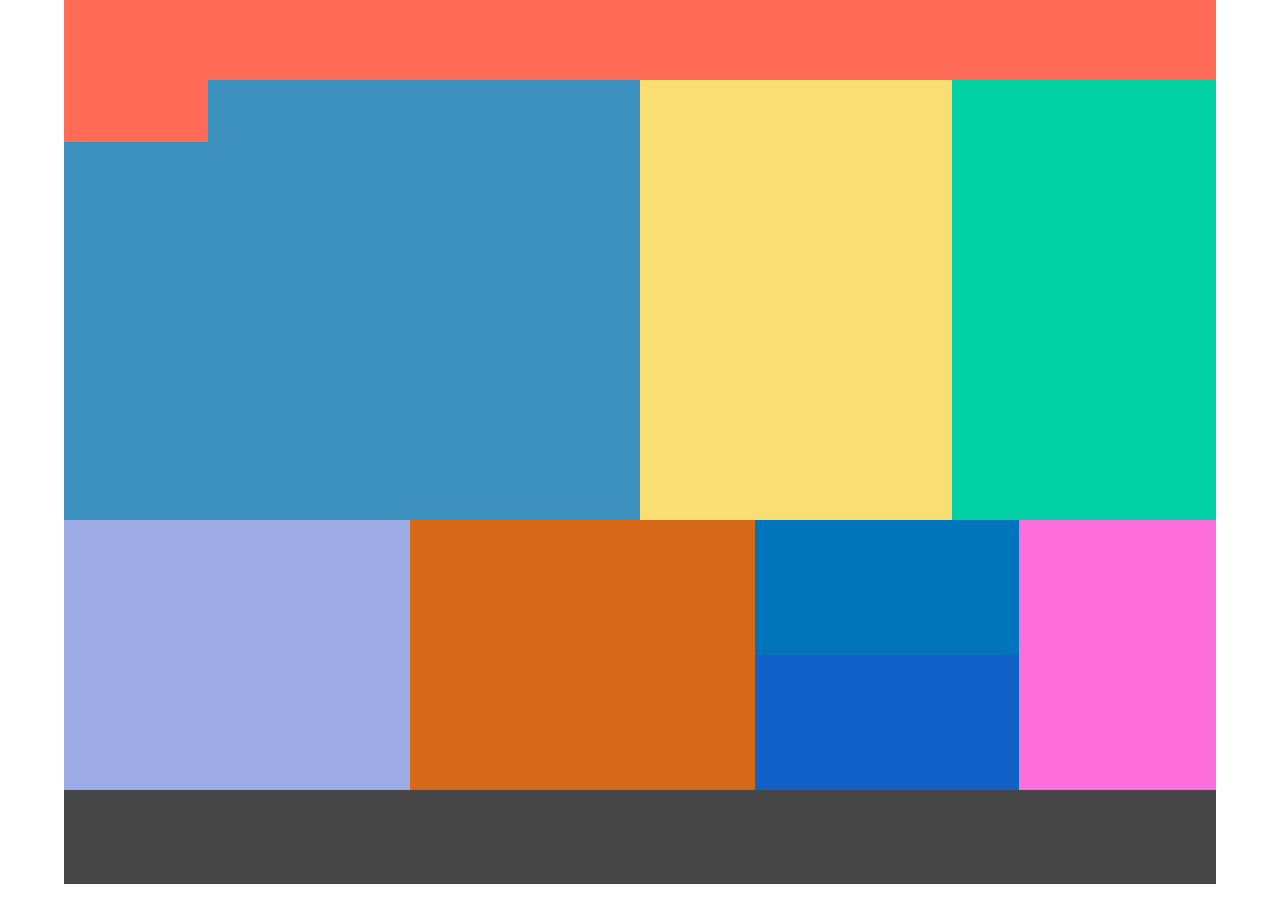
<file: 04_1.html>
<!DOCTYPE html>
<html lang="en">
  <head>
    <meta charset="UTF-8" />
    <meta name="viewport" content="width=device-width, initial-scale=1.0" />
    <title>Document</title>
    <style>
      * {
        margin: 0;
        padding: 0;
      }
      .wrap {
        display: flex;
        flex-flow: row wrap;
        /* 가변크기의 박스 */
        width: 90%;
        /* 중앙정렬 */
        margin: 0 auto;
      }
      .header {
        display: flex;
        order: 1;
        justify-content: flex-end;
        width: 100%;
        position: relative;
      }

      .header h1 {
        position: absolute;
        top: 0;
        left: 0;
        /* 가변크기로 만들 박스의 가로 너비 / 가변 크기로 만들 박스를 감싸고 있는 박스의 가로 너비 * 100 */
        width: 12.5%;
        height: 142px;
        background: #ff6b57;
      }

      .header nav {
        width: 87.5%;
        min-height: 80px;
        background: #ff6b57;
      }

      .slider_section {
        order: 2;
        width: 50%;
        background: #3c90be;
        height: 440px;
      }

      .gallery_section {
        order: 3;
        width: 27.08333333%;
        background: #f8de73;
      }

      .rankup_section {
        order: 4;
        width: 22.91666667%;
        background: #00d2a5;
      }

      .latest_post_section {
        order: 5;
        width: 30%;
        background: #9cabe4;
        height: 270px;
      }

      .popular_post_section {
        order: 6;
        width: 30%;
        background: #d76817;
      }

      .banner_section {
        order: 7;
        display: flex;
        flex-flow: column nowrap;
        width: 22.916666667%;
      }

      .banner_section div {
        flex: 1 1 0;
      }

      .banner_section div.banner_box_01 {
        background: #0175bb;
      }

      .banner_section div.banner_box_02 {
        background: #1261c9;
      }

      .social_section {
        order: 8;
        width: 17.0833333%;
        background: #fe6eda;
      }

      .footer {
        order: 9;
        width: 100%;
        min-height: 94px;
        background: #474747;
      }
    </style>
  </head>
  <body>
    <div class="wrap">
      <header class="header">
        <h1></h1>
        <nav></nav>
      </header>
      <section class="slider_section"></section>
      <section class="gallery_section"></section>
      <section class="rankup_section"></section>
      <section class="latest_post_section"></section>
      <section class="popular_post_section"></section>
      <section class="banner_section">
        <div class="banner_box_01"></div>
        <div class="banner_box_02"></div>
      </section>
      <section class="social_section"></section>
      <footer class="footer"></footer>
    </div>
  </body>
</html>
</file>
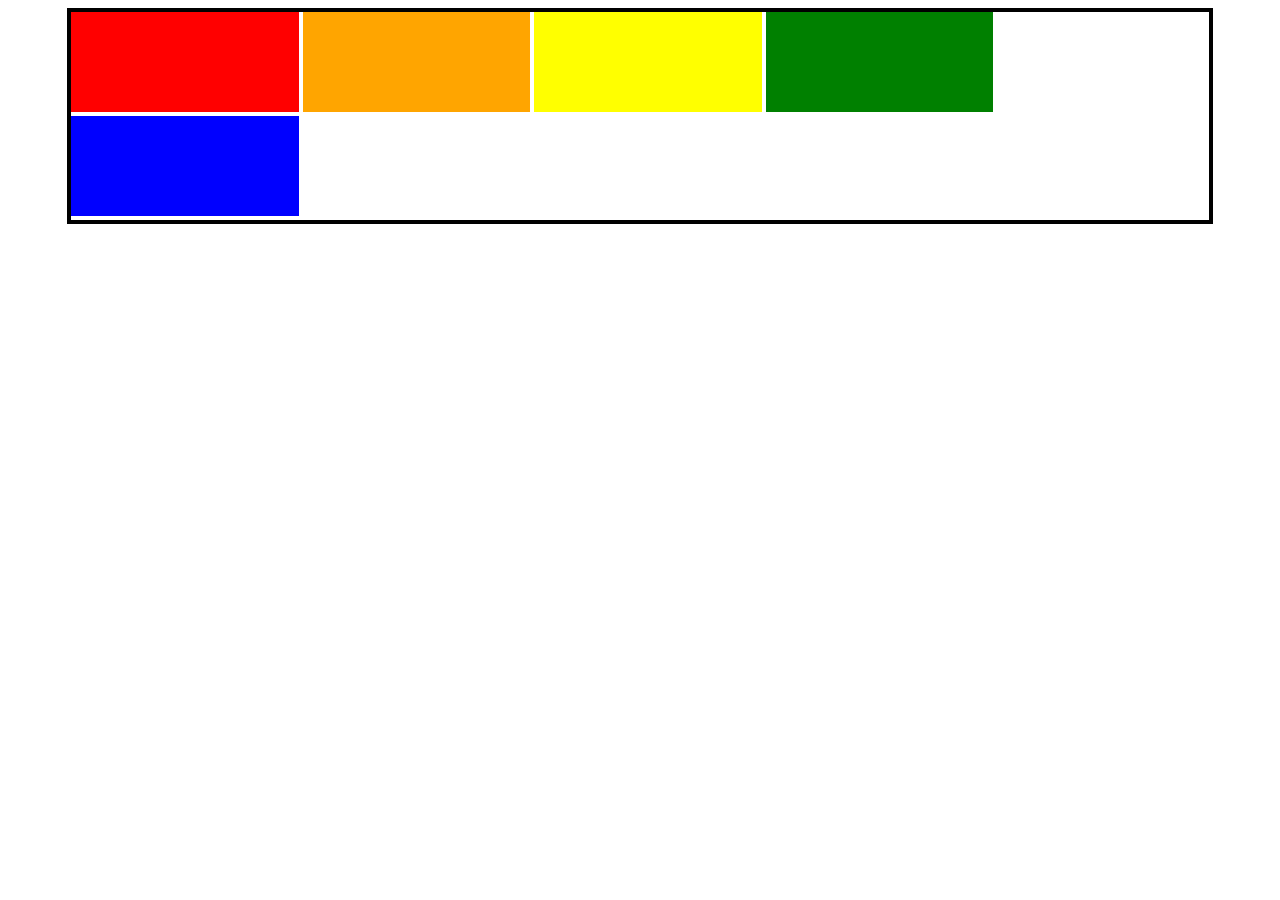
<file: medaiqueries.html>
<!DOCTYPE html>
<html lang="en">
  <head>
    <meta charset="UTF-8" />
    <meta name="viewport" content="width=device-width, initial-scale=1.0" />
    <title>Document</title>
    <style>
      #wrap {
        width: 90%;
        margin: 0 auto;
        border: 4px solid #000;
      }

      #wrap div {
        display: inline-block;
        height: 100px;
      }

      #wrap div:first-child {
        background: red;
      }
      #wrap div:nth-child(2) {
        background: orange;
      }
      #wrap div:nth-child(3) {
        background: yellow;
      }
      #wrap div:nth-child(4) {
        background: green;
      }
      #wrap div:last-child {
        background: blue;
      }

      @media all and (min-width: 320px) {
        #wrap div {
          width: 100%;
        }
      }
      @media all and (min-width: 768px) {
        #wrap div {
          width: 50%;
        }
        #wrap div:last-child {
          width: 100%;
        }
      }
      @media all and (min-width: 1024px) {
        #wrap div {
          width: 20%;
        }

        /* 이전의 크기가 그대로 적용됨 */
        #wrap div:last-child {
          width: 20%;
        }
      }
    </style>
  </head>
  <body>
    <div id="wrap">
      <div></div>
      <div></div>
      <div></div>
      <div></div>
      <div></div>
    </div>
  </body>
</html>
</file>
